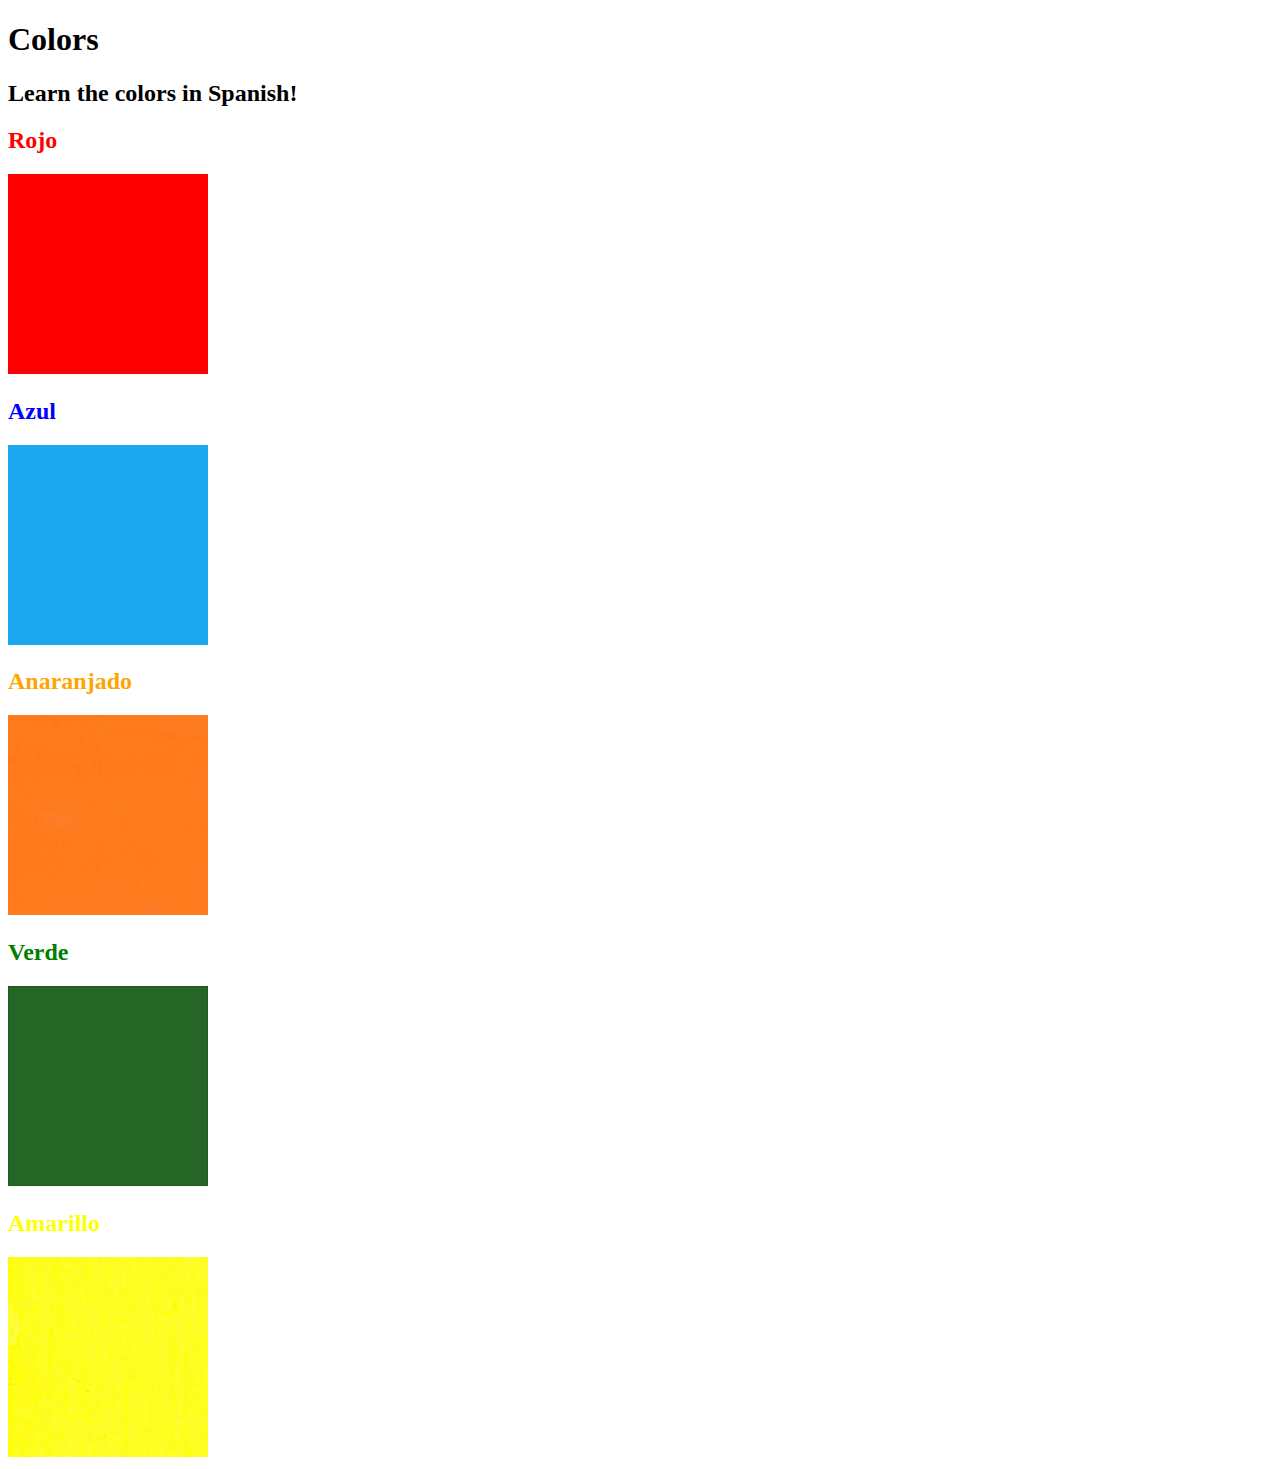
<file: index.html>
<!DOCTYPE html>
<html lang="en">
  <head>
    <meta charset="UTF-8" />
    <title>Spanish Vocabulary</title>
    <link rel="stylesheet" href="./style.css" />
  </head>

  <body>
    <h1>Colors</h1>
    <h2>Learn the colors in Spanish!</h2>
    <h2 class="color-title" id="red">Rojo</h2>
    <img src="./assets/images/red.png" alt="red" />

    <h2 class="color-title" id="blue">Azul</h2>
    <img src="./assets/images/blue.png" alt="blue" />

    <h2 class="color-title" id="orange">Anaranjado</h2>
    <img src="./assets/images/orange.png" alt="orange" />

    <h2 class="color-title" id="green">Verde</h2>
    <img src="./assets/images/green.png" alt="green" />

    <h2 class="color-title" id="yellow">Amarillo</h2>
    <img src="./assets/images/yellow.png" alt="yellow" />
  </body>
</html>

<!-- 
TODOs
IMPORTANT: You should not need to make ANY CHANGES to index.html
All code should be written in your CSS file.

1. Create a CSS file and incorporate it as an external stylesheet.
2. Use CSS to style each of the color titles to meaning. 
Hint: Use the id to help if you don't know the words in spanish.
3. Use CSS to change all the color titles to have "font-weight: normal;"
4. Use CSS (not HTML) to make all the images 200px heigh and 200px wide. 
Hint: 
https://developer.mozilla.org/en-US/docs/Web/CSS/height
https://developer.mozilla.org/en-US/docs/Web/CSS/width
-->
</file>
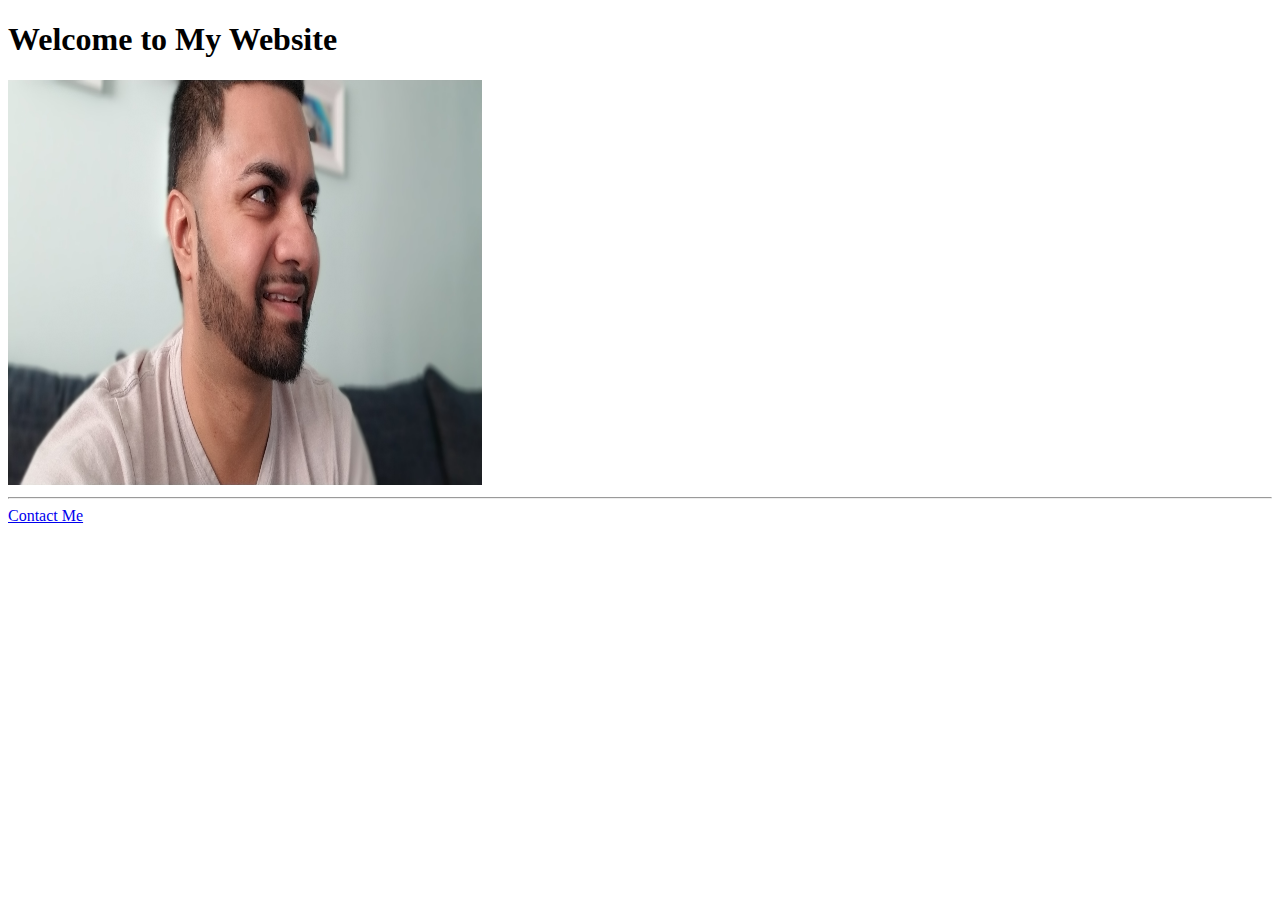
<file: 4.1 Webpages/index.html>
<!DOCTYPE html>
<html lang="en">
    <head>
        <meta charset = "UTF-8">
        <title>Gideon Gordon Website</title>
    </head>

<body>
    <h1>Welcome to My Website</h1>
    <a href="./public/about.html"><img src="./assets/images/header-bg.jpg" alt="Picture of Gideon Gordon" style="width:474px;height:405px"/></a>

<hr />
<a href="./public/contact.html">Contact Me</a>
<!-- Add a link to your contact me page here -->
</body>
</html>
</file>
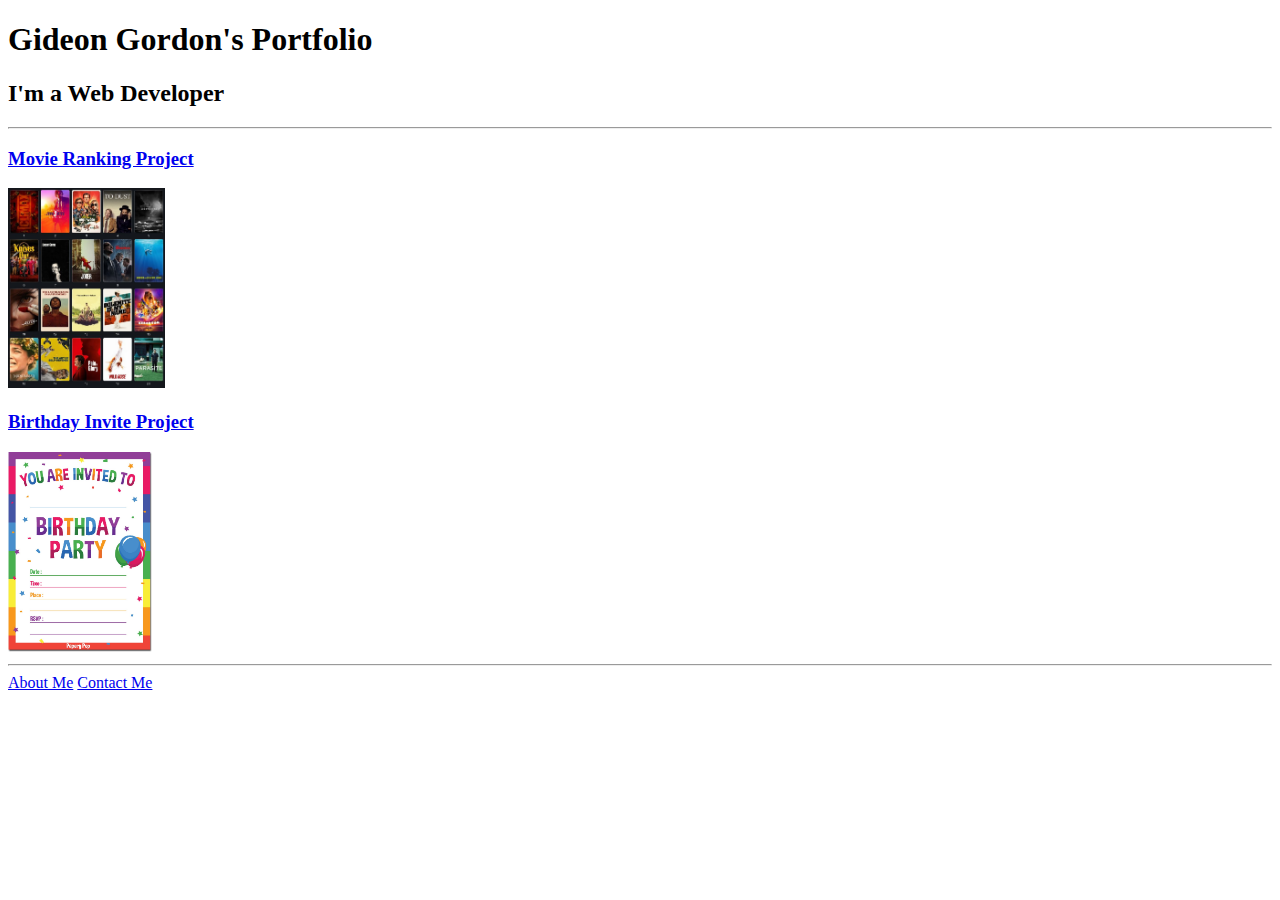
<file: 4.3 HTML Porfolio Project/index.html>
<!DOCTYPE html>
<html lang="en">

<head>
  <meta charset="UTF-8">
  <title>Gideon Gordon's Portfolio</title>
</head>

<body>
  <h1>Gideon Gordon's Portfolio</h1>
  <h2>I'm a Web Developer</h2>
  <hr />
  <h3><a href="./public/movie-ranking.html">Movie Ranking Project</a></h3>
  <img src="./assets/images/movie-ranking.jpg" height="200" alt="movie ranking project preview"/>
  <h3><a href="./public/birthday-invite.html">Birthday Invite Project</a></h3>
  <img src="./assets/images/birthday-invite.jpg" height="200" alt="birthday invite project preview"/>
  <hr />
  <a href="./public/about.html">About Me</a>
  <a href="./public/contact.html">Contact Me</a>
</body>

</html>
</file>
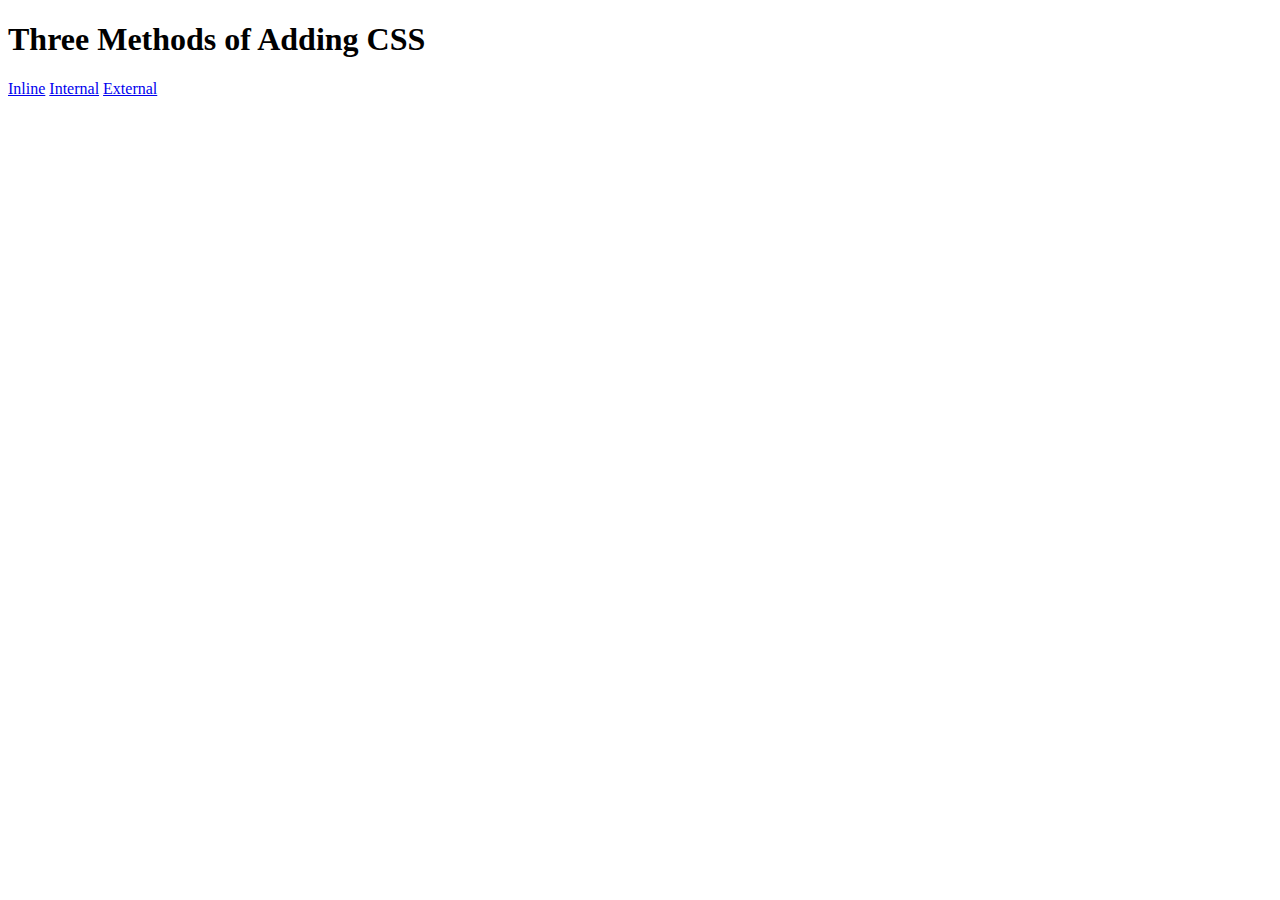
<file: 5.1. Adding CSS/index.html>
<!DOCTYPE html>
<html lang="en">

<head>
  <meta charset="UTF-8">
  <title>Adding CSS</title>
</head>

<body>
  <h1>Three Methods of Adding CSS</h1>
  <!-- Create 3 Links to The 3 Webpages: inline, internal and external -->
   <a href="./inline.html">Inline</a>
   <a href="./internal.html">Internal</a>
   <a href="./external.html">External</a>

</body>

</html>
</file>
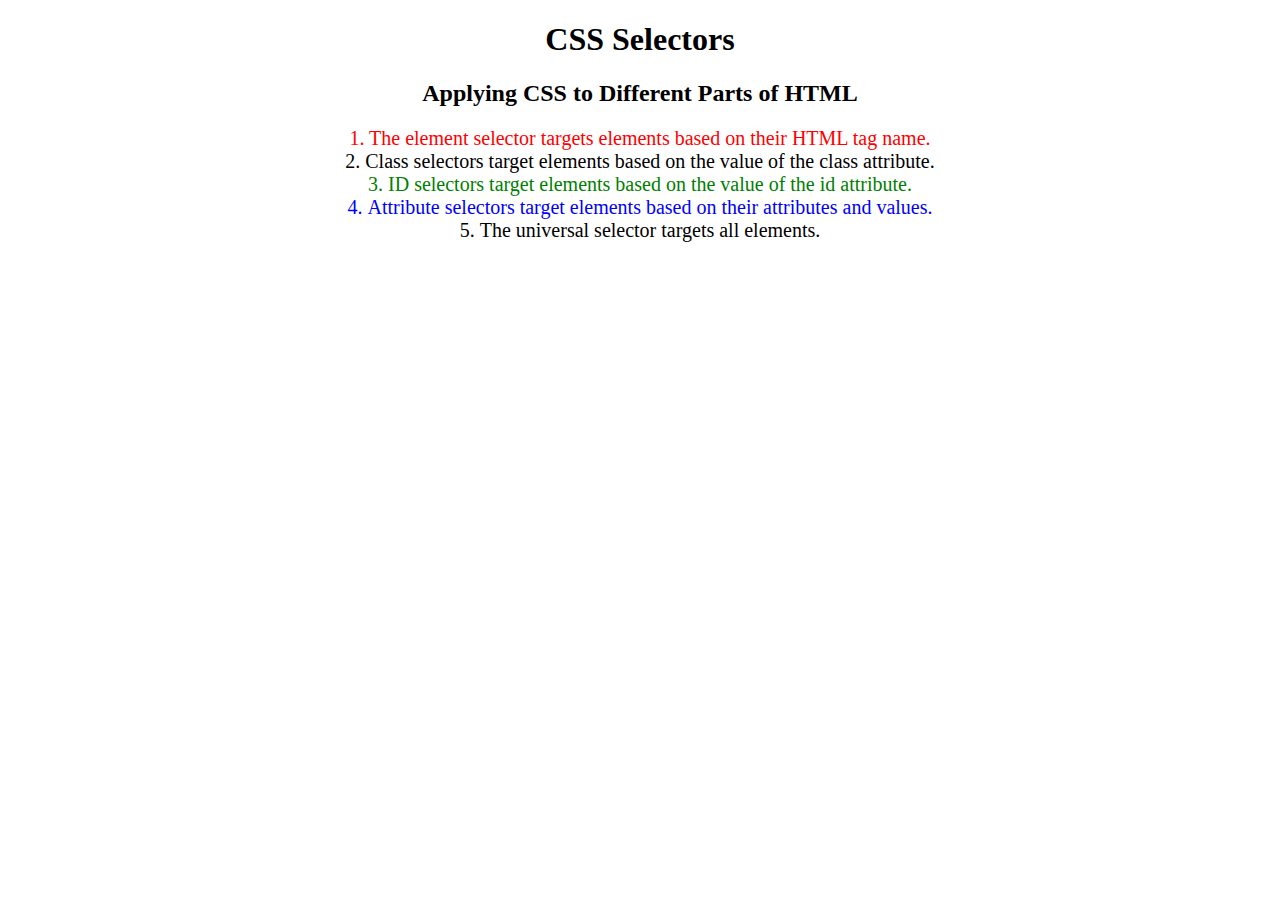
<file: 5.3 CSS Selectors/index.html>
<!DOCTYPE html>
<html lang="en">

<head>
  <meta charset="UTF-8">
  <title>CSS Selectors</title>
  <link rel="stylesheet" href="./style.css" />
</head>

<body>
  <h1>CSS Selectors</h1>
  <h2>Applying CSS to Different Parts of HTML</h2>
  <!-- TODO 1: Set the CSS for all paragraph tags to "color: red" -->
  <p class="note">1. The element selector targets elements based on their HTML tag name.</p>

  <ol>
    <!-- TODO 2: Set the CSS for all elements with a class of "note" to "font-size: 20px" -->
    <li class="note" value="2">Class selectors target elements based on the value of the class attribute.</li>

    <!-- TODO 3: Set the CSS for the element with an id of "id-selector-demo" to "color: green" -->
    <li class="note" id="id-selector-demo" value="3">ID selectors target elements based on the value of the id
      attribute.</li>

    <!-- TODO 4: Set the CSS for the li elements that have the "value" attribute set to "4" to have "color: blue" -->
    <li class="note" value="4">Attribute selectors target elements based on their attributes and values.</li>

    <!-- TODO 5: Set all elements to have "text-align: center" -->
    <li class="note" value="5">The universal selector targets all elements.</li>
  </ol>
</body>

</html>
</file>
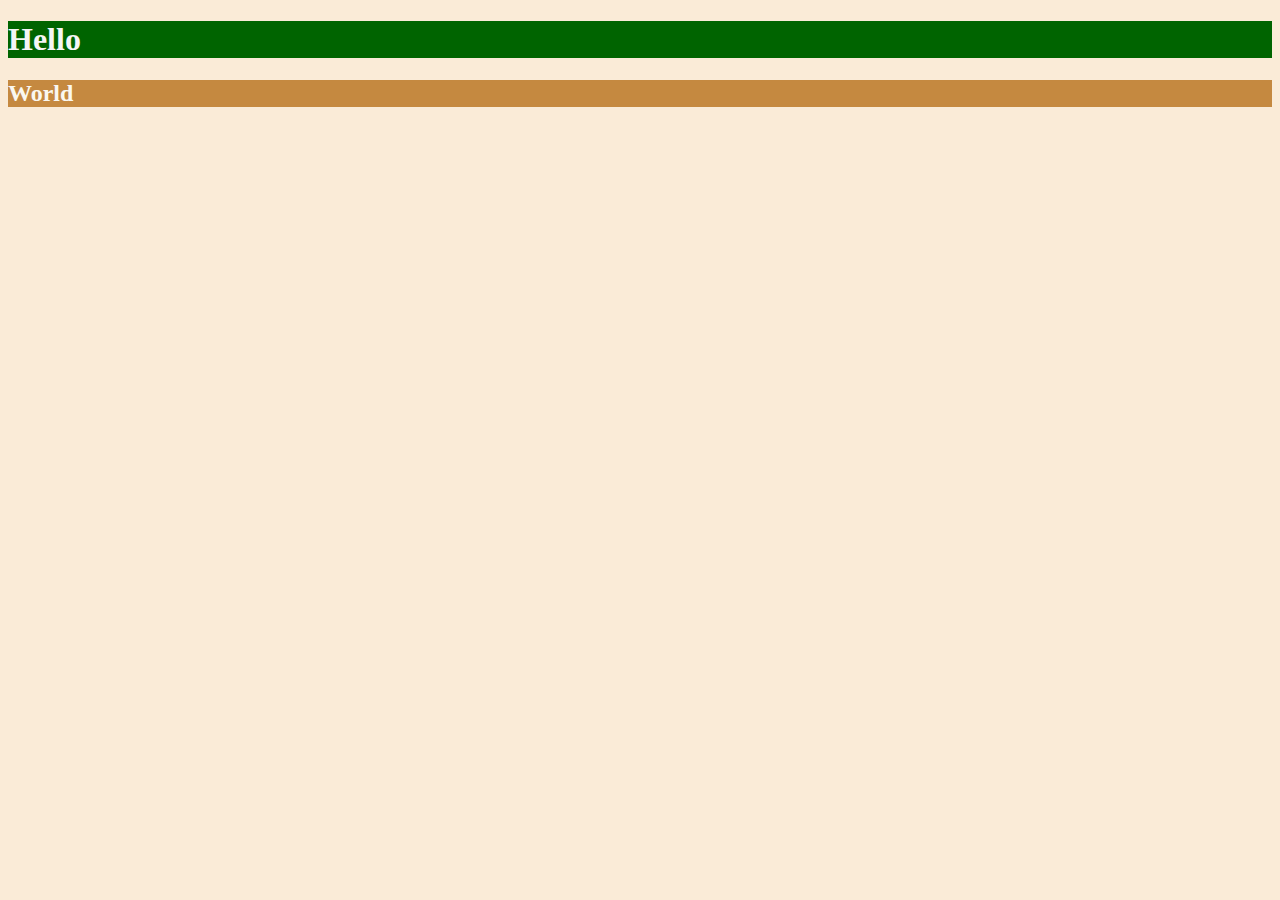
<file: 6.0 CSS Colors/index.html>
<!DOCTYPE html>
<html lang="en">

<head>
  <meta charset="UTF-8">
  <title>Colors</title>
  <style>
  /* Write your CSS code here. */
    /* 1. Make the background of the webpage "antiquewhite"
    2. Make the h1 "whitesmoke"
    3. Make the background of the h1 "darkseagreen"
    4. Make the h2 #FAF8F1
    5. Make the background of the h2 "#C58940" */
    body {
      background-color: antiquewhite;
    }
    h1{
      color: whitesmoke;
      background-color: darkgreen;
    }
    h2{
      color: #FAF8F1;
      background-color: #C58940;
    }

  </style>
</head>

<body>
  <h1>Hello</h1>
  <h2>World</h2>
</body>

</html>
</file>
<file: style.css>
img{
    height: 200px;
    width: 200px;
}

#red{
    color: red;
}

#blue{
    color: blue;
}

.orange{
    color: orange;
}

#orange{
    color:orange;
}

#green{
    color: green;
}

#yellow{
    color:yellow
}
</file>
<file: 5.3 CSS Selectors/style.css>
ol {
  margin-left: -40px;
  margin-top: -20px;
  list-style-position: inside;
}

/* Write your CSS below, don't change the rules above. */
p{
  color: red;
}

.note{
  font-size: 20px;
}

#id-selector-demo{
  color: green;
}

li[value="4"] {
  color: blue;
}

*{
  text-align: center;
}
</file>
